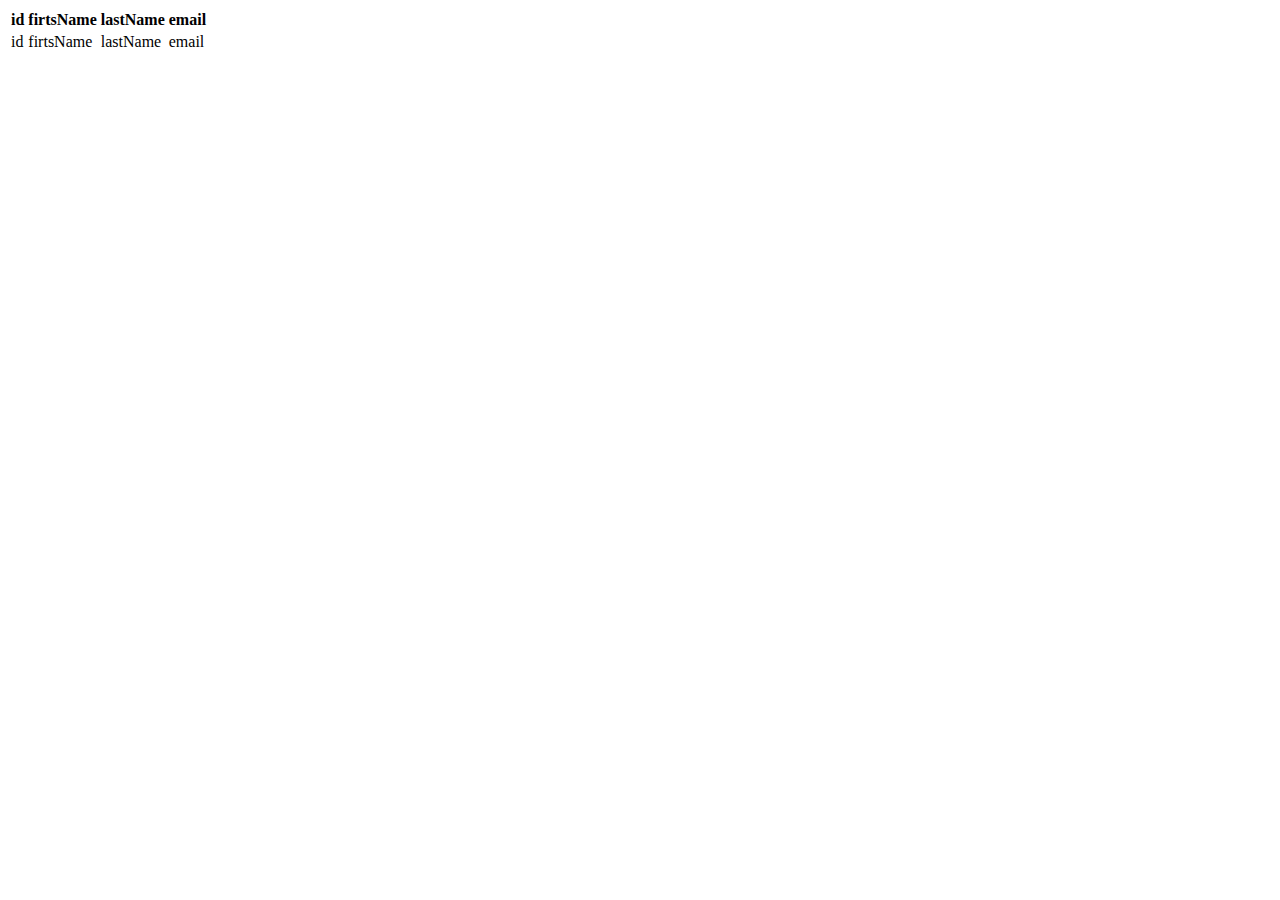
<file: swabhavTechlabsJavascript/Day1/index.html>
<!DOCTYPE html>
<html lang="en">
<head>
    <meta charset="UTF-8">
    <meta name="viewport" content="width=device-width, initial-scale=1.0">
    <title>Document</title>
</head>
<body>
    <table>
        <thead>
            <tr>
                <th>id</th>
                <th>firtsName</th>
                <th>lastName</th>
                <th>email</th>
            </tr>
        </thead>
        <tbody>
            <tr>
                <td>id</td>
                <td>firtsName</td>
                <td>lastName</td>
                <td>email</td>
            </tr>
        </tbody>
    </table>
    <script src="script.js"></script>
</body>
</html>
</file>
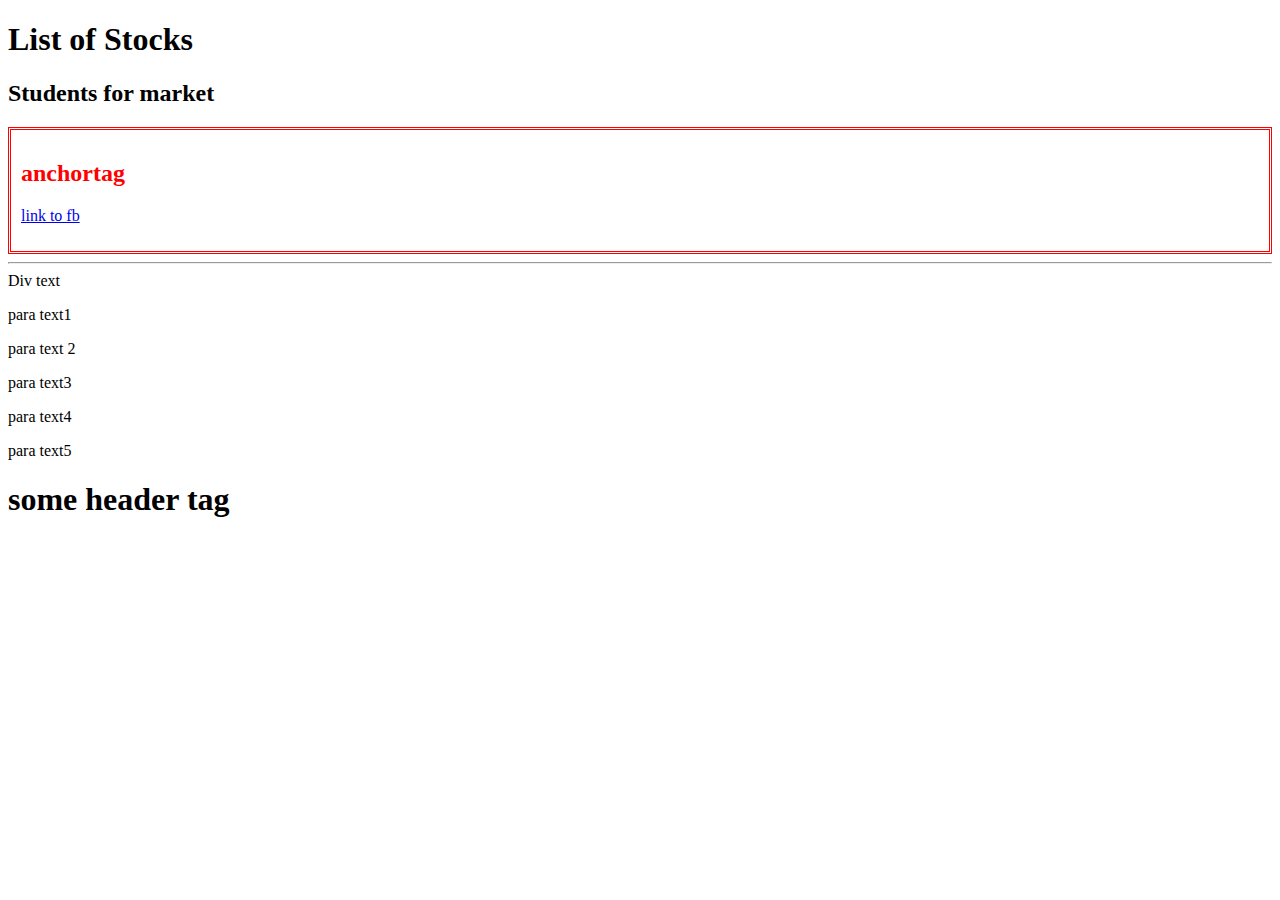
<file: swabhavTechlabsJavascript/Day2/index.html>
<!DOCTYPE html>
<html lang="en">
<head>
    <meta charset="UTF-8">
    <meta name="viewport" content="width=device-width, initial-scale=1.0">
    <title>Document</title>
    <link rel="stylesheet" href="style.css">
</head>
<body>
    <h1>List of Stocks</h1>
    <div>
        <h2>Students for market</h2>
        <p class="test"></p>
        <p></p>
        <p class="test"></p>
        <p></p>
    </div>
    <div class="error">
        <h2>anchortag</h2>
        <a href="https:/www.fb.com">link to fb</a>
        <p></p>
    </div>
    <hr>
    <article>
        <div> Div text</div>
        <p>para text1</p>
        <p>para text 2</p>
        <p>para text3</p>
        <p>para text4</p>
        <p>para text5</p>
        <h1>some header tag</h1>
    </article>
 
    <script src="script.js"></script>
</body>
</html>
</file>
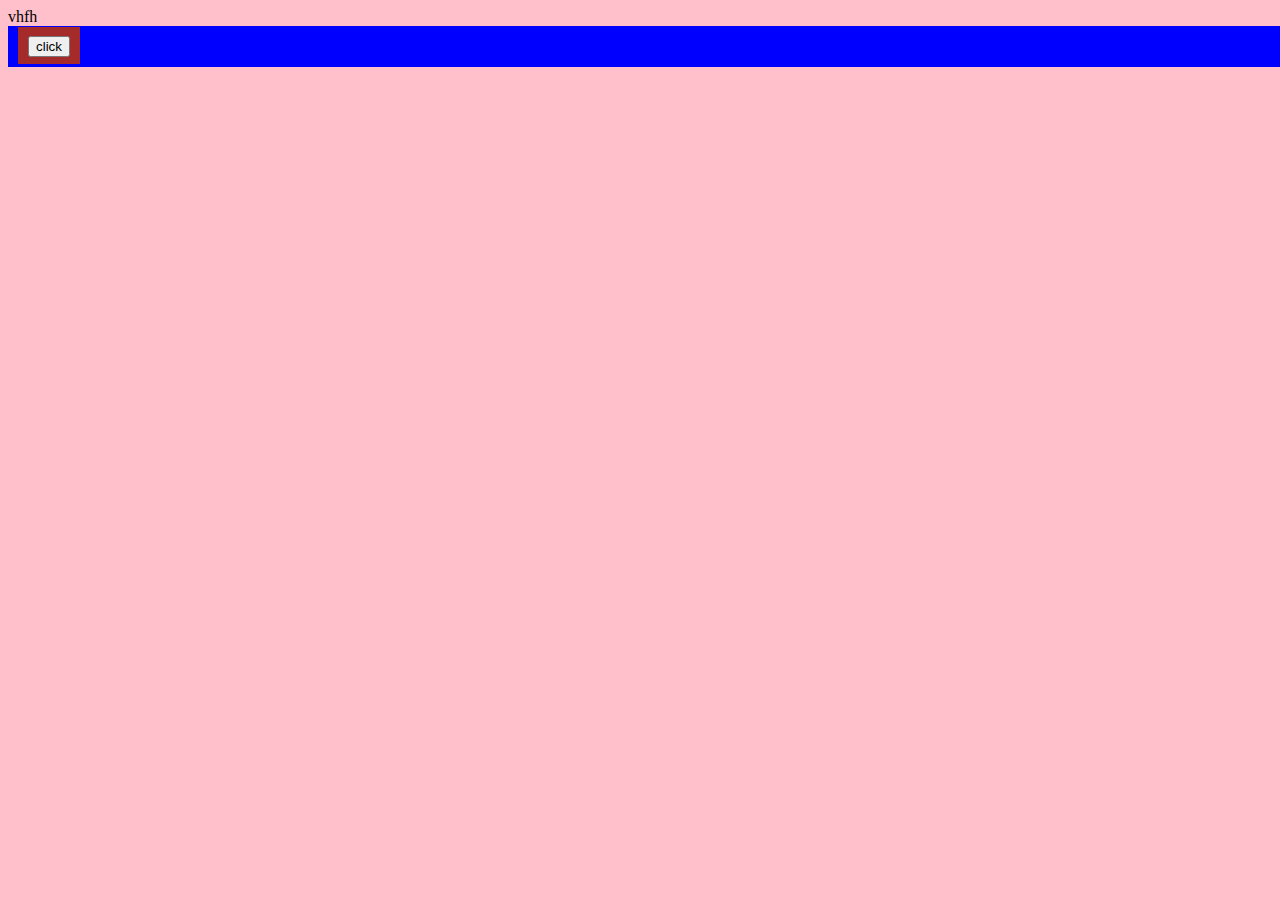
<file: swabhavTechlabsJavascript/Day5/index.html>
<!DOCTYPE html>
<html lang="en">
<head>
    <meta charset="UTF-8">
    <meta name="viewport" content="width=device-width, initial-scale=1.0">
    <title>Document</title>
    <link rel="stylesheet" href="styles.css">
</head>
<body>vhfh
    <div id="div">
        <span id="span">
            <button id="button">click</button>
        </span>
    </div>
    <script src="script.js"></script>
</body>
</html>
</file>
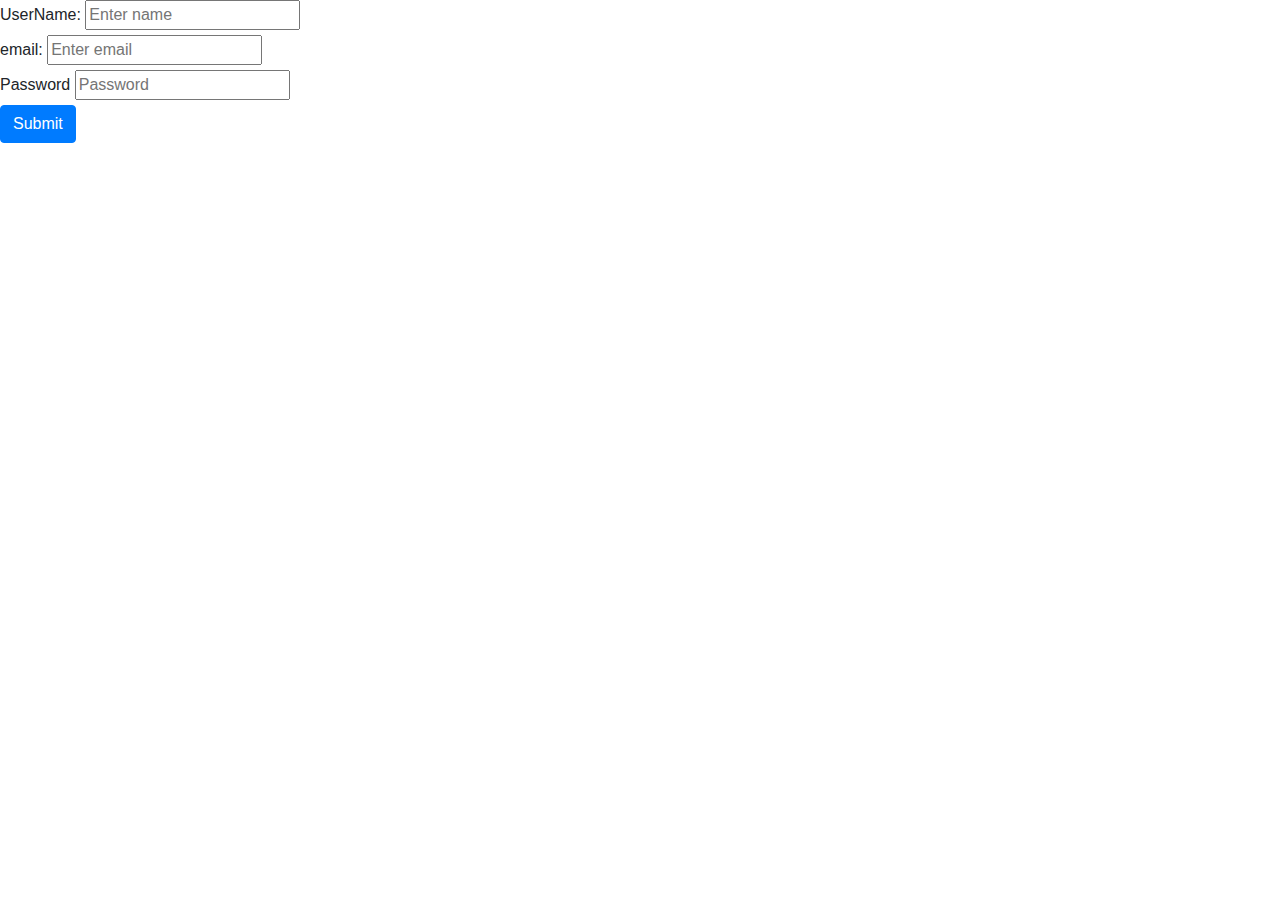
<file: swabhavTechlabsJavascript/Day5/Local Storage/index.html>
<!DOCTYPE html>
<html lang="en">
<head>
    <meta charset="UTF-8">
    <meta name="viewport" content="width=device-width, initial-scale=1.0">
    <title>Document</title>
    <link rel="stylesheet" href="https://cdn.jsdelivr.net/npm/bootstrap@4.3.1/dist/css/bootstrap.min.css" integrity="sha384-ggOyR0iXCbMQv3Xipma34MD+dH/1fQ784/j6cY/iJTQUOhcWr7x9JvoRxT2MZw1T" crossorigin="anonymous">
</head>
<body>
    <form action="login.html">
        <div  id="username">
          <label for="name">UserName:</label>
          <input type="name"  id="username"  placeholder="Enter name">
          
        </div>
        <div  >
            
            <label for="email">email:</label>
            <input type="email" id="email"  placeholder="Enter email">
            
          </div>
        <div >
          <label for="exampleInputPassword1">Password</label>
          <input type="password"  id="password" placeholder="Password">
        </div>
        
        <button type="submit" id="submit" class="btn btn-primary">Submit</button>
      </form>

      <script src="script.js"></script>
   
</body>
</html>
</file>
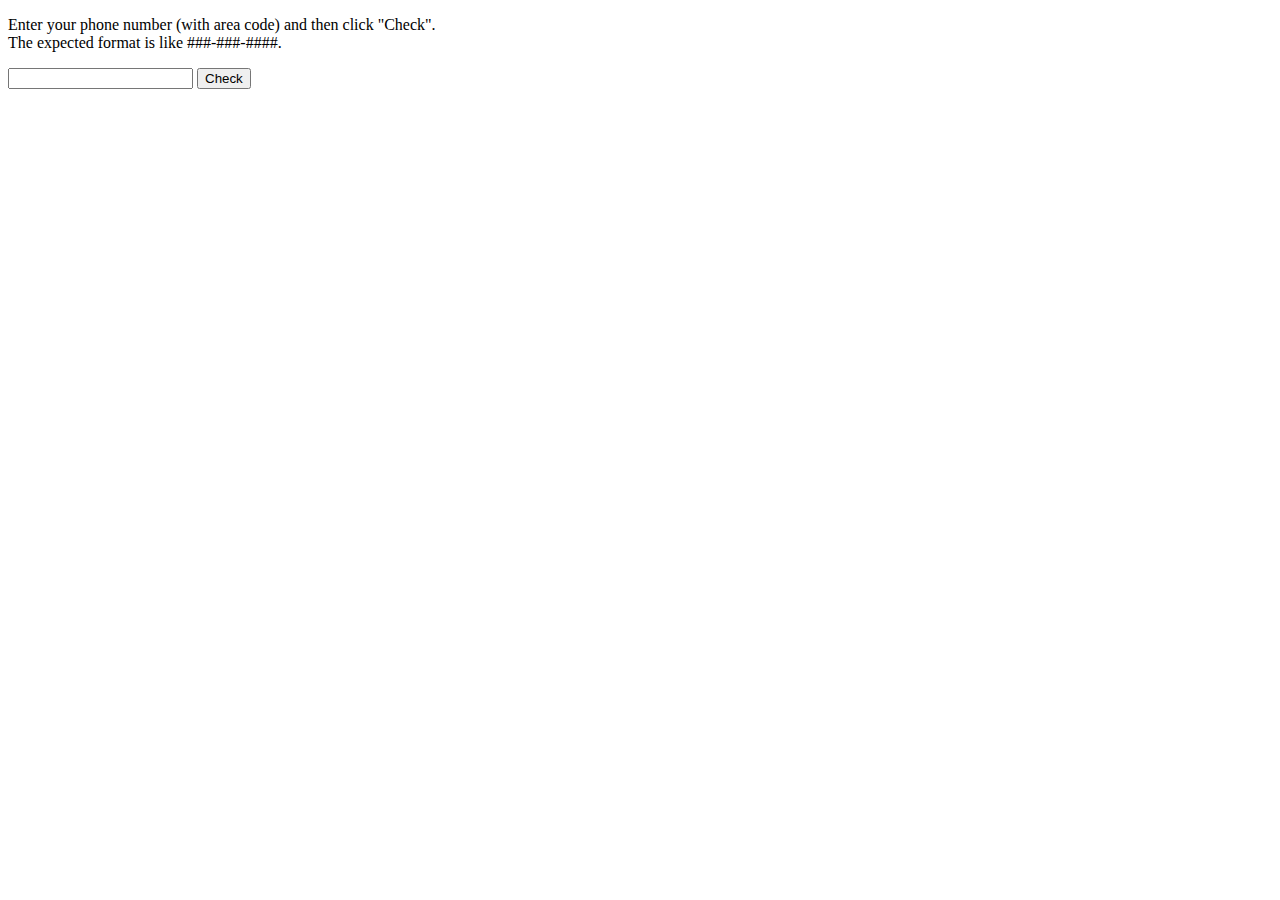
<file: swabhavTechlabsJavascript/POC/Regular Expressions/index.html>
<!DOCTYPE html>
<html lang="en">
<head>
    <meta charset="UTF-8">
    <meta name="viewport" content="width=device-width, initial-scale=1.0">
    <title>Document</title>
</head>
<body>
    <p>
        Enter your phone number (with area code) and then click "Check".
        <br />
        The expected format is like ###-###-####.
      </p>
      <form id="form">
        <input id="phone" />
        <button type="submit">Check</button>
      </form>
      <p id="output"></p>
      
    <script src="script.js"></script>
</body>
</html>
</file>
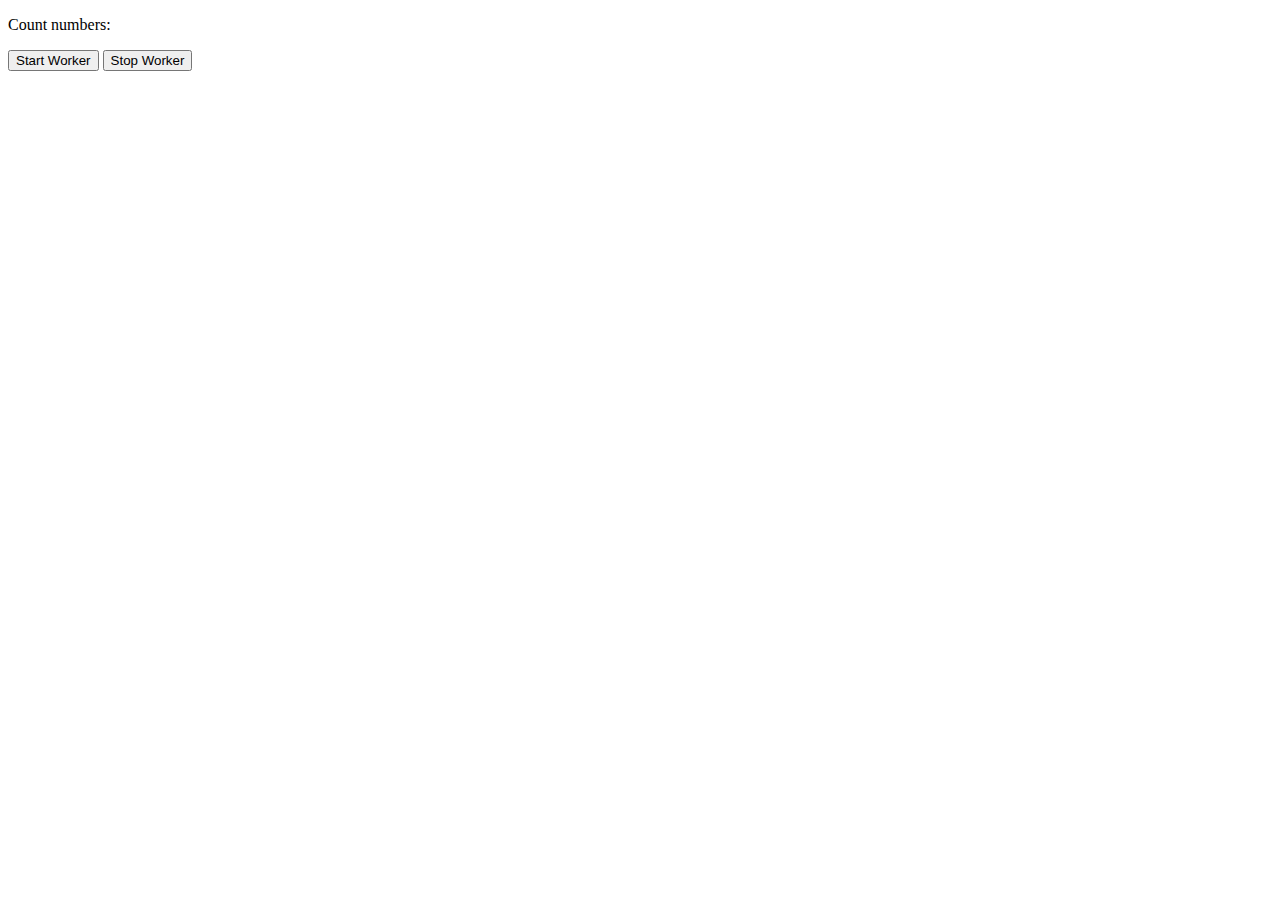
<file: swabhavTechlabsJavascript/POC/Web worker/index.html>
<!DOCTYPE html>
<html lang="en">
<head>
    <meta charset="UTF-8">
    <meta name="viewport" content="width=device-width, initial-scale=1.0">
    <title>Document</title>
</head>
<body>
    <p>Count numbers: <output id="result"></output></p>
    <button onclick="startWorker()">Start Worker</button>
    <button onclick="stopWorker()">Stop Worker</button>
    
    <script src="script.js"></script>
</body>
</html>
</file>
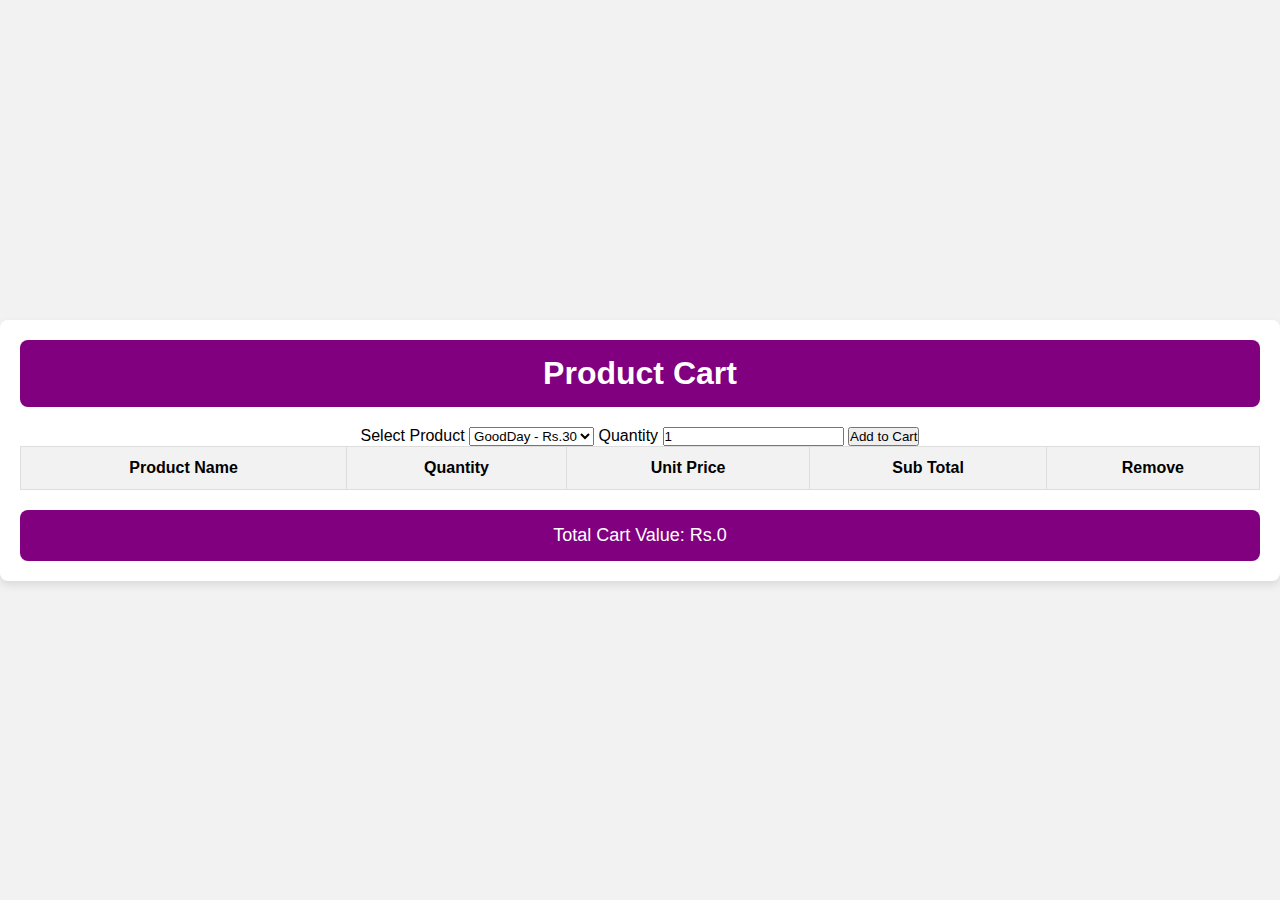
<file: swabhavTechlabsJavascript/Assignments/aignmentss/CartPage/index.html>
<!DOCTYPE html>
<html lang="en">
<head>
    <meta charset="UTF-8">
    <meta name="viewport" content="width=device-width, initial-scale=1.0">
    <title>Product Cart</title>
    <link rel="stylesheet" href="style.css">
</head>
<body>
    <div class="cart-container">
        <h1>Product Cart</h1>
        
        <div>
            <label for="product">Select Product</label>
            <select id="product" onchange="updatePrice()">
                <option value="GoodDay" data-price="30">GoodDay - Rs.30</option>
                <option value="Oreo" data-price="20">Oreo - Rs.20</option>
                <option value="Parle-G" data-price="10">Parle-G - Rs.10</option>
            </select>

            <label for="quantity">Quantity</label>
            <input type="number" id="quantity" value="1" min="1">

            <button onclick="addToCart()">Add to Cart</button>
        </div>

        <table>
            <thead>
                <tr>
                    <th>Product Name</th>
                    <th>Quantity</th>
                    <th>Unit Price</th>
                    <th>Sub Total</th>
                    <th>Remove</th>
                </tr>
            </thead>
            <tbody id="cart-items"></tbody>
        </table>

        <div class="total">
            Total Cart Value: Rs.<span id="total-value">0</span>
        </div>
    </div>

    <script src="script.js"></script>
</body>
</html>
</file>
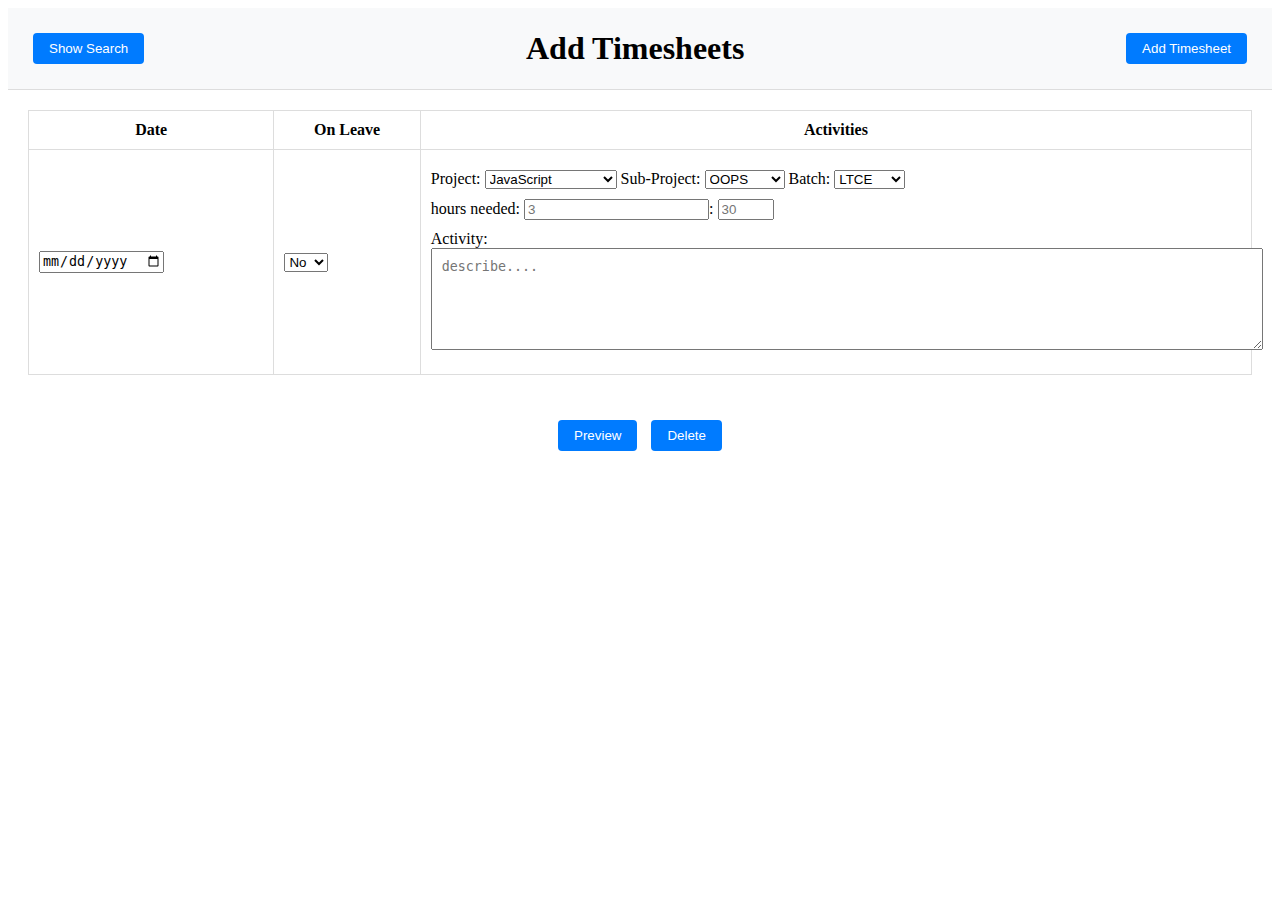
<file: swabhavTechlabsJavascript/Assignments/aignmentss/WorkSheet/index.html>
<!DOCTYPE html>
<html lang="en">
<head>
    <meta charset="UTF-8">
    <meta name="viewport" content="width=device-width, initial-scale=1.0">
    <title>Add Timesheets</title>
    <link rel="stylesheet" href="styles.css">
</head>
<body>
    <header>
        <button class="btn show-search">Show Search</button>
        <h1>Add Timesheets</h1>
        <button class="btn add-timesheet" id="addTimesheetBtn">Add Timesheet</button>
    </header>

    <div id="timesheet-container" class="timesheet-container">
        <div class="timesheet-row" id="timesheet-template">
            <table>
                <thead>
                    <tr>
                        <th>Date</th>
                        <th>On Leave</th>
                        <th>Activities</th>
                    </tr>
                </thead>
                <tbody id="form">
                    <tr>
                        <td><input type="date" class="date"></td>
                        <td>
                            <select class="onLeave">
                                <option value="No">No</option>
                                <option value="Yes">Yes</option>
                            </select>
                        </td>
                        <td>
                            <div class="form-group" id="form">
                                <label for="project">Project:</label>
                                <select class="project">
                               <option>JavaScript</option>
                               <option>Java Core</option>
                               <option>Python</option>
                               <option>Web Development</option> 
                                </select>

                                <label for="subProject">Sub-Project:</label>
                                <select class="subProject">
                                <option>OOPS</option>
                                <option>Design</option>
                                <option>Functions</option>
                                <option>loops</option>

                                </select>

                                <label for="batch">Batch:</label>
                                <select class="batch">
                                    <option>LTCE</option>
                                    <option>VJTI</option>
                                    <option>DY Patil</option>
                                    <option>IIT</option>

                                </select>
                            </div>

                            <div class="form-group" id="form">
                                <label for="hours">hours needed:</label>
                                <input type="number" class="hours" min="0" placeholder="3">:
                                <input type="number" class="minutes" min="0" max="59" placeholder="30">
                            </div>

                            <div class="form-group" id="form">
                                <label for="activity">Activity:</label>
                                <textarea class="activity" placeholder="describe...."></textarea>
                            </div>
                        </td>
                    </tr>
                </tbody>
            </table>
        </div>
    </div>

    <div class="action-buttons">
        <button class="btn preview" id="previewBtn">Preview</button>
        <button class="btn delete" id="deleteBtn">Delete</button>
    </div>

    <div id="previewModal" class="modal">
        <div class="modal-content">
            <span class="close" id="closeModal">&times;</span>
            <h2>Preview Added Timesheets</h2>
            <table id="previewTable">
                <thead>
                    <tr>
                        <th>No.</th>
                        <th>Date</th>
                        <th>On Leave</th>
                        <th>Project</th>
                        <th>Sub-Project</th>
                        <th>Batch</th>
                        <th>Activity</th>
                        <th>Total Hours</th>
                    </tr>
                </thead>
                <tbody>
                    
                </tbody>
            </table>
            <button class="btn add-timesheet">Add Timesheets</button>
            <button class="btn back" id="backBtn">Back</button>
        </div>
    </div>

    <script src="script.js"></script>
</body>
</html>
</file>
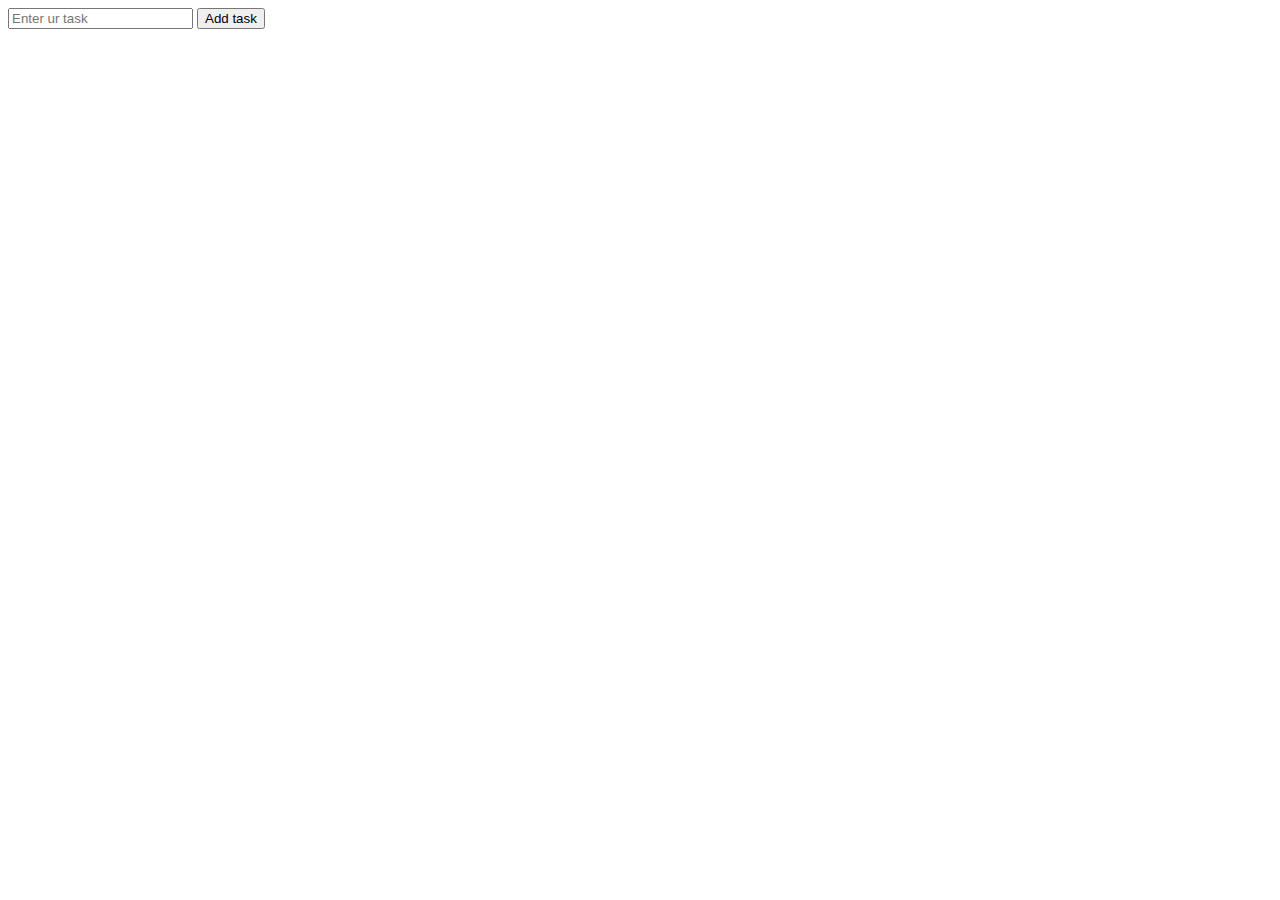
<file: swabhavTechlabsJavascript/Day2/index1.html>
<!DOCTYPE html>
<html lang="en">
<head>
    <meta charset="UTF-8">
    <meta name="viewport" content="width=device-width, initial-scale=1.0">
    <title>Document</title>
</head>
<body>
    <div>
       <input type="text" placeholder="Enter ur task">
       <button onclick="addTask()">Add task</button>
   
   

    </div>
    <script src="script1.js"></script>
</body>
</html>
</file>
<file: swabhavTechlabsJavascript/Day2/style.css>
.success{
    color:green;
    padding: 10px;
    border-style: double;
}

.error{
    color: red;
    padding: 10px;
    border-style: double;
}
</file>
<file: swabhavTechlabsJavascript/Day5/styles.css>
*{
    box-sizing: border-box;
}


body{
    background-color: pink;
    width: 100%;
    height: 100%;

}

#div{
    padding: 10px 10px;
    background-color: blue;
    width: 100%;
    height: 100%;
}

#span{
    padding: 10px 10px;
   background-color: brown;
    width: 100%;
    height: 100%;
}
</file>
<file: swabhavTechlabsJavascript/Assignments/aignmentss/CartPage/style.css>
* {
    margin: 0;
    padding: 0;
    box-sizing: border-box;
}

body {
    font-family: Arial, sans-serif;
    display: flex;
    justify-content: center;
    align-items: center;
    min-height: 100vh;
    background-color: #f2f2f2;
}


.cart-container {
    width: 100%;
    height: 100%;
    padding: 20px;
    text-align: center;
    background-color: white;
    box-shadow: 0px 4px 8px rgba(0, 0, 0, 0.1);
    border-radius: 8px;
}

h1 {
    background-color: purple;
    color: white;
    padding: 15px;
    margin-bottom: 20px;
    border-radius: 8px;
}

table {
    width: 100%;
    border-collapse: collapse;
    margin-bottom: 20px;
}

th, td {
    border: 1px solid #ddd;
    padding: 12px;
    text-align: center;
}

th {
    background-color: #f2f2f2;
    font-weight: bold;
}

td button {
    padding: 5px 10px;
    margin: 2px;
    cursor: pointer;
}


.total {
    font-size: 18px;
    background-color: purple;
    color: white;
    padding: 15px;
    border-radius: 8px;
}
</file>
<file: swabhavTechlabsJavascript/Assignments/aignmentss/WorkSheet/styles.css>
body {
    font-family: 'Times New Roman', Times, serif;
}

header {
    display: flex;
    justify-content: space-between;
    align-items: center;
    padding: 20px;
    background-color: #f8f9fa;
    border-bottom: 1px solid #ddd;
}

h1 {
    margin: 0;
}

.btn {
    padding: 8px 16px;
    margin: 5px;
    border: none;
    cursor: pointer;
    background-color: #007bff;
    color: white;
    border-radius: 4px;
}

.timesheet-container {
    padding: 20px;
}

table {
    width: 100%;
    border-collapse: collapse;
}

th, td {
    padding: 10px;
    border: 1px solid #ddd;
}

.form-group {
    margin: 10px 0;
}

textarea {
    width: 100%;
    height: 80px;
    padding: 10px;
    resize: vertical;
}

.action-buttons {
    padding: 20px;
    text-align: center;
}

.modal {
    display: none;
    position: fixed;
    top: 0;
    left: 0;
    width: 100%;
    height: 100%;
    background-color: rgba(0, 0, 0, 0.5);
    justify-content: center;
    align-items: center;
}

.modal-content {
    background: white;
    padding: 20px;
    border-radius: 5px;
    width: 80%;
    max-width: 800px;
}

.close {
    float: right;
    font-size: 20px;
    cursor: pointer;
}
</file>
